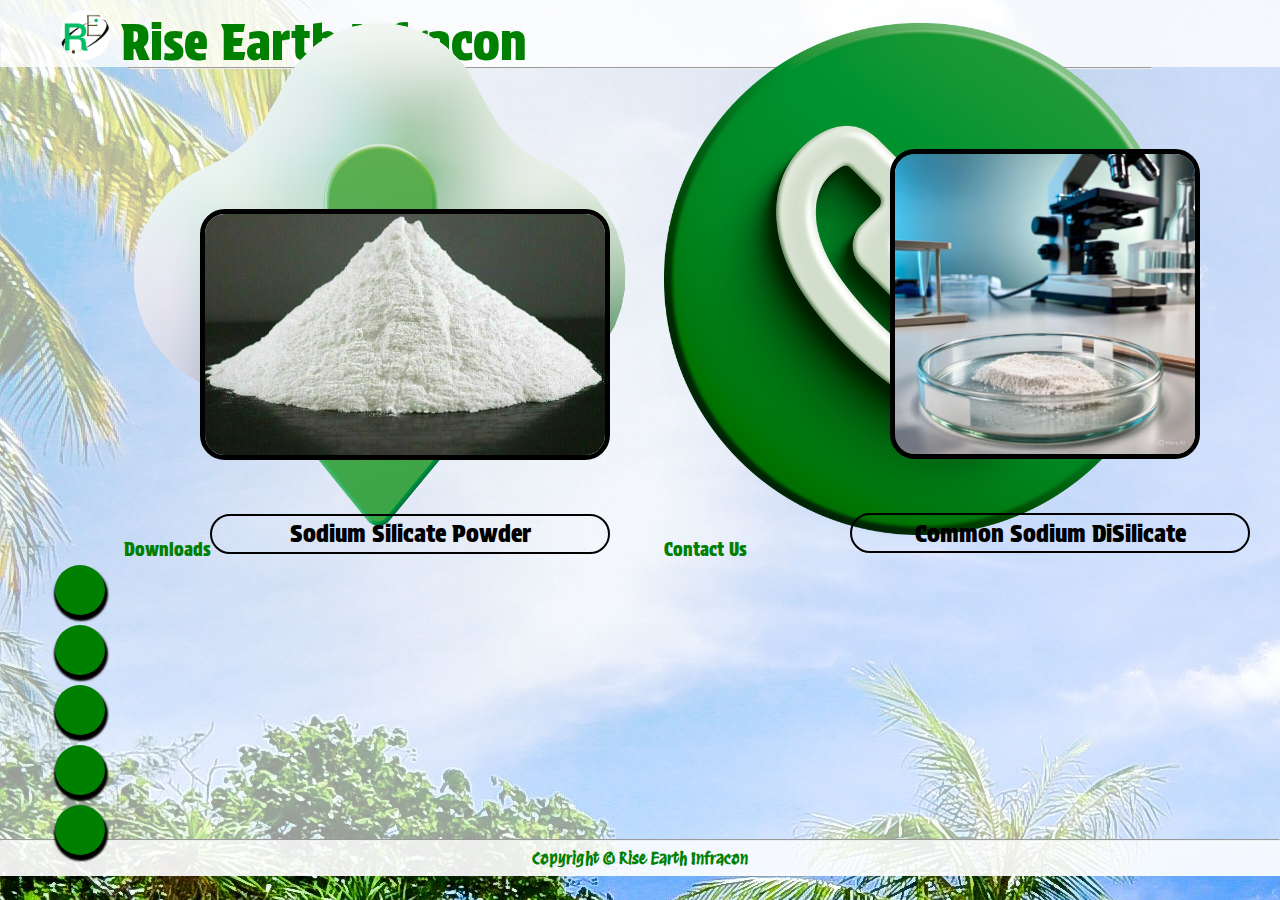
<file: index.html>
<!DOCTYPE html>
<html lang="en" oncontextmenu="return true">
<head>
    <meta charset="UTF-8">
    <meta name="viewport" content="width=device-width, initial-scale=1.0">
    <link rel="stylesheet" href="css/utils.css">
    <link rel="stylesheet" href="css/style.css">
    <link rel="stylesheet" href="css/update2.css">
    <link class="pagetopicon" rel="icon" href="img/logotaskbar.png" type="image/x-icon">
    <title>Rise Earth Infracon - Rise Earth Infracon Private Limited</title>
    <link rel="stylesheet" href="https://cdnjs.cloudflare.com/ajax/libs/font-awesome/6.5.2/css/all.min.css"
    integrity="sha512-SnH5WK+bZxgPHs44uWIX+LLJAJ9/2PkPKZ5QiAj6Ta86w+fsb2TkcmfRyVX3pBnMFcV7oQPJkl9QevSCWr3W6A=="
    crossorigin="anonymous" referrerpolicy="no-referrer" />
</head>
<body background="img/bg.jpg">
    <div class="container">
        <nav class="navigation max-width-1 m-auto">
            <div class="nav-left">
                <img src="img/logo.png" alt="">
                <span class="lname">Rise Earth Infracon</span>

                <div id="hamburger_icon">
                </div>
            </div>
            <div class="nav-right">
                <ul id="main-menu">
                    <li><img src="/img/product.png" alt=""><a href="downloads.html">Downloads</a></li>
                    <li><img src="/img/contact.png" alt=""><a href="contact.html">Contact Us</a></li>
                    <!-- <li> <img src="/img/about.png" alt=""><a href="about.html">About Us</a></li> -->
                </ul>
            </div>
        </nav>
        <div class="max-width-2 m-auto"><hr></div>
<div class="main">
    <div class="ssp">
        <div class="ssp0">
        <img src="img/ssp.jpg" alt="">
        </div>
        <a href="ssp.html"><button class="cbtn">Sodium Silicate Powder</button></a> 
    </div>
    <div class="csds">
        <div class="csds0">
        <img src="img/csds.jpg" alt="">
        </div>
        <a href="csds.html"><button class="cbtn a">Common Sodium DiSilicate</button></a>
    </div>
</div>
<div class="centerh">
        <a class="contact-icon-h doodle1" href="" target="_blank">
            <i class="fa-brands fa-square-facebook"></i>
        </a>

        <a class="contact-icon-h doodle2" href="" target="_blank">
            <i class="fa-brands fa-square-instagram"></i>
        </a>

        <a class="contact-icon-h doodle3" href="" target="_blank">
            <i class="fa-brands fa-square-whatsapp"></i>
        </a>

        <a class="contact-icon-h doodle4" href="" target="_blank">
            <i class="fa-brands fa-linkedin"></i>
        </a>

        <a class="contact-icon-h doodle5" href="" target="_blank">
            <i class="fa-brands fa-square-x-twitter"></i>
        </a>
</div>
        <!-- <a class="gotopbtn" href="#"> <i class="fa-regular fa-circle-up"></i></a> -->
        <div class="max-width-1 m-auto"><hr></div>
        <div class="footer max-width-1 m-auto">
            Copyright &copy; Rise Earth Infracon <br>
        </div>
    </div>
    <script src="js/custom.js"></script>
</body>
</html>
</file>
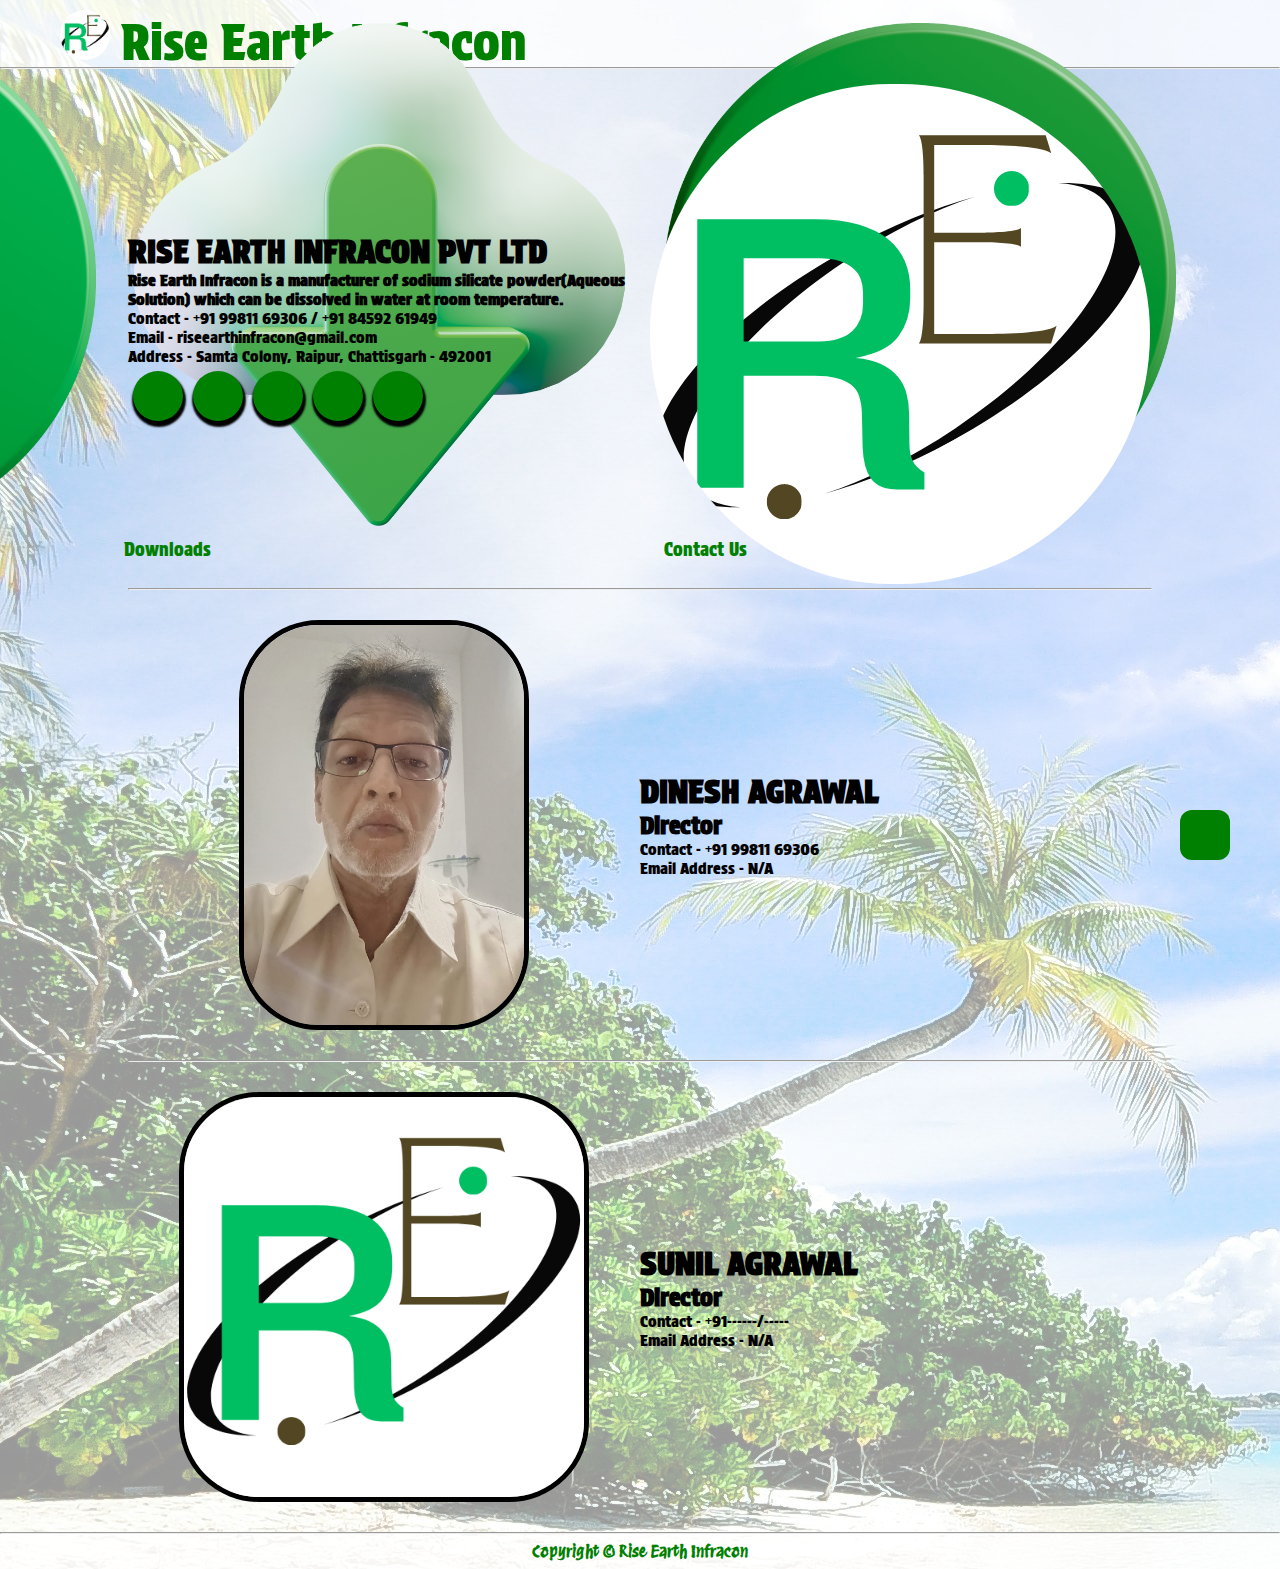
<file: contact.html>
<!DOCTYPE html>
<html lang="en" oncontextmenu="return false">

<head>
    <meta charset="UTF-8">
    <meta name="viewport" content="width=device-width, initial-scale=1.0">
    <link rel="stylesheet" href="css/utils.css">
    <link rel="stylesheet" href="css/style.css">
    <link rel="icon" href="img/logotaskbar.png" type="image/x-icon">
    <title>Rise Earth Infracon - Rise Earth Infracon Private Limited</title>
    <link rel="stylesheet" href="https://cdnjs.cloudflare.com/ajax/libs/font-awesome/6.5.2/css/all.min.css" integrity="sha512-SnH5WK+bZxgPHs44uWIX+LLJAJ9/2PkPKZ5QiAj6Ta86w+fsb2TkcmfRyVX3pBnMFcV7oQPJkl9QevSCWr3W6A==" crossorigin="anonymous" referrerpolicy="no-referrer" />
</head>

<body background="img/bg.jpg">
    <div class="container">
        <nav class="navigation max-width-1 m-auto">
            <div class="nav-left">
                <img src="img/logo.png" alt="">
                <span class="lname">Rise Earth Infracon</span>

                <div id="hamburger_icon">
                </div>
            </div>
            <div class="nav-right">
                <ul id="main-menu">
                    <li><img src="/img/home.png" alt=""><a href="index.html">Products</a></li>
                    <li><img src="/img/product.png" alt=""><a href="downloads.html">Downloads</a></li>
                    <li><img src="/img/contact.png" alt=""><a href="contact.html">Contact Us</a></li>
                    <!-- <li> <img src="/img/about.png" alt=""><a href="about.html">About Us</a></li> -->
                </ul>
            </div>
        </nav>
        <div class="max-width-1 m-auto"><hr></div>
        <div class="contact-content max-width-2 m-auto">
            <div class="content-left-contact">
                <h1>RISE EARTH INFRACON PVT LTD</h1>
                <h4>Rise Earth Infracon is a manufacturer of sodium silicate powder(Aqueous Solution) which can be dissolved
                    in water at room temperature.</h4>
                <p>Contact - +91 99811 69306 / +91 84592 61949</p>    
                <p>Email - riseearthinfracon@gmail.com</p>
                <p>Address - Samta Colony, Raipur, Chattisgarh - 492001</p>
            <div class="centerdiv">
                <a class="contact-icon" href="" target="_blank">
                    <i class="fa-brands fa-square-facebook"></i>
                </a>

                <a class="contact-icon" href="" target="_blank">
                    <i class="fa-brands fa-square-instagram"></i>
                </a>

                <a class="contact-icon" href="" target="_blank">
                    <i class="fa-brands fa-square-whatsapp"></i>
                </a>

                <a class="contact-icon" href="" target="_blank">
                    <i class="fa-brands fa-linkedin"></i>
                </a>

                <a class="contact-icon" href="" target="_blank">
                    <i class="fa-brands fa-square-x-twitter"></i>
                </a>

            </div>
            </div>
            
            <div class="content-right-contact">
                <img src="img/logo.png" alt="iBlog">
            </div>
        </div>
        <div class="max-width-2 m-auto"><hr></div>
        <div class="about-content max-width-2 m-auto">
            <div class="about-content-right">
                <img src="img/director-1.jpeg" alt="iBlog">
            </div>
            <div class="about-content-left-s">
                <h1>DINESH AGRAWAL</h1>
                <h2>Director</h2>
                <p>Contact - +91 99811 69306</p>
                <p>Email Address - N/A</p>
            </div>
        </div>
        <div class="max-width-2 m-auto"><hr></div>
        <div class="about-content-2 max-width-2 m-auto">
            <div class="about-content-right">
                <img src="img/logo.png" alt="iBlog">
            </div>
            <div class="about-content-left-s">
                <h1>SUNIL AGRAWAL</h1>
                <h2>Director</h2>
                <p>Contact - +91------/-----</p>
                <p>Email Address - N/A</p>
            </div>
        </div>
        <div class="max-width-1 m-auto"><hr></div> 
        
        <div class="footer max-width-1 m-auto">
            Copyright &copy; Rise Earth Infracon <br>
        </div>
    </div>
    <a class="gotopbtn" href="#"> <i class="fa-regular fa-circle-up"></i></a>

    </div>
    
    <script src="js/custom.js"></script>
    </body>
    </html>
</file>
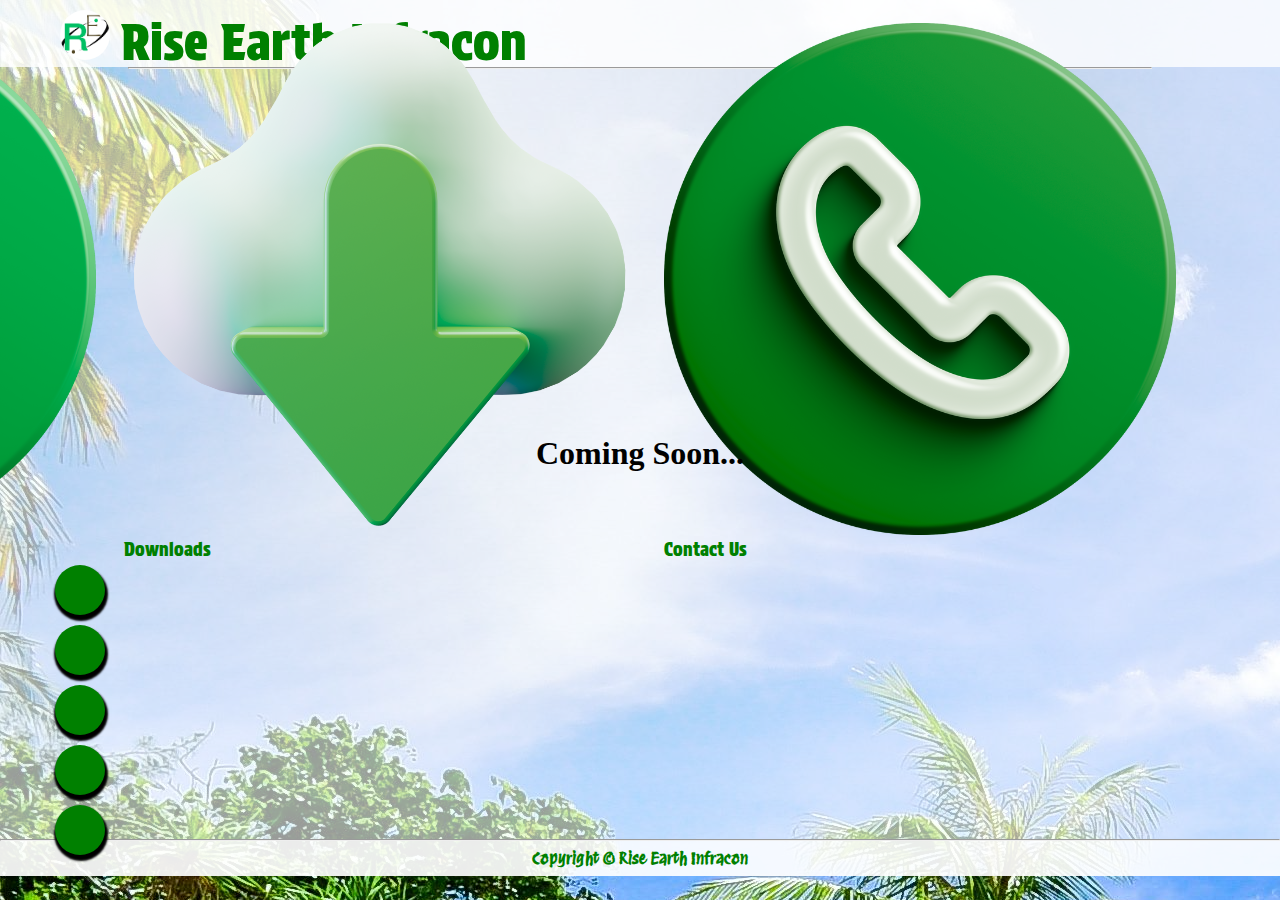
<file: csds.html>
<!DOCTYPE html>
<html lang="en" oncontextmenu="return false">
<head>
    <meta charset="UTF-8">
    <meta name="viewport" content="width=device-width, initial-scale=1.0">
    <link rel="stylesheet" href="css/utils.css">
    <link rel="stylesheet" href="css/style.css">
    <link rel="stylesheet" href="css/update2.css">
    <link class="pagetopicon" rel="icon" href="img/logotaskbar.png" type="image/x-icon">
    <title>Rise Earth Infracon - Rise Earth Infracon Private Limited</title>
    <link rel="stylesheet" href="https://cdnjs.cloudflare.com/ajax/libs/font-awesome/6.5.2/css/all.min.css"
    integrity="sha512-SnH5WK+bZxgPHs44uWIX+LLJAJ9/2PkPKZ5QiAj6Ta86w+fsb2TkcmfRyVX3pBnMFcV7oQPJkl9QevSCWr3W6A=="
    crossorigin="anonymous" referrerpolicy="no-referrer" />
</head>
<body background="img/bg.jpg">
    <div class="container">
        <nav class="navigation max-width-1 m-auto">
            <div class="nav-left">
                <img src="img/logo.png" alt="">
                <span class="lname">Rise Earth Infracon</span>

                <div id="hamburger_icon">
                </div>
            </div>
            <div class="nav-right">
                <ul id="main-menu">
                    <li><img src="/img/home.png" alt=""><a href="index.html">Products</a></li>
                    <li><img src="/img/product.png" alt=""><a href="downloads.html">Downloads</a></li>
                    <li><img src="/img/contact.png" alt=""><a href="contact.html">Contact Us</a></li>
                    <!-- <li> <img src="/img/about.png" alt=""><a href="about.html">About Us</a></li> -->
                </ul>
            </div>
        </nav>
        <div class="max-width-2 m-auto"><hr></div>
<div class="comingsoon">Coming Soon...</div>
<div class="centerh">
        <a class="contact-icon-h doodle1" href="" target="_blank">
            <i class="fa-brands fa-square-facebook"></i>
        </a>

        <a class="contact-icon-h doodle2" href="" target="_blank">
            <i class="fa-brands fa-square-instagram"></i>
        </a>

        <a class="contact-icon-h doodle3" href="" target="_blank">
            <i class="fa-brands fa-square-whatsapp"></i>
        </a>

        <a class="contact-icon-h doodle4" href="" target="_blank">
            <i class="fa-brands fa-linkedin"></i>
        </a>

        <a class="contact-icon-h doodle5" href="" target="_blank">
            <i class="fa-brands fa-square-x-twitter"></i>
        </a>
</div>
        <!-- <a class="gotopbtn" href="#"> <i class="fa-regular fa-circle-up"></i></a> -->
        <div class="max-width-1 m-auto"><hr></div>
        <div class="footer max-width-1 m-auto">
            Copyright &copy; Rise Earth Infracon <br>
        </div>
    </div>
    <script src="js/custom.js"></script>
</body>
</html>
</file>
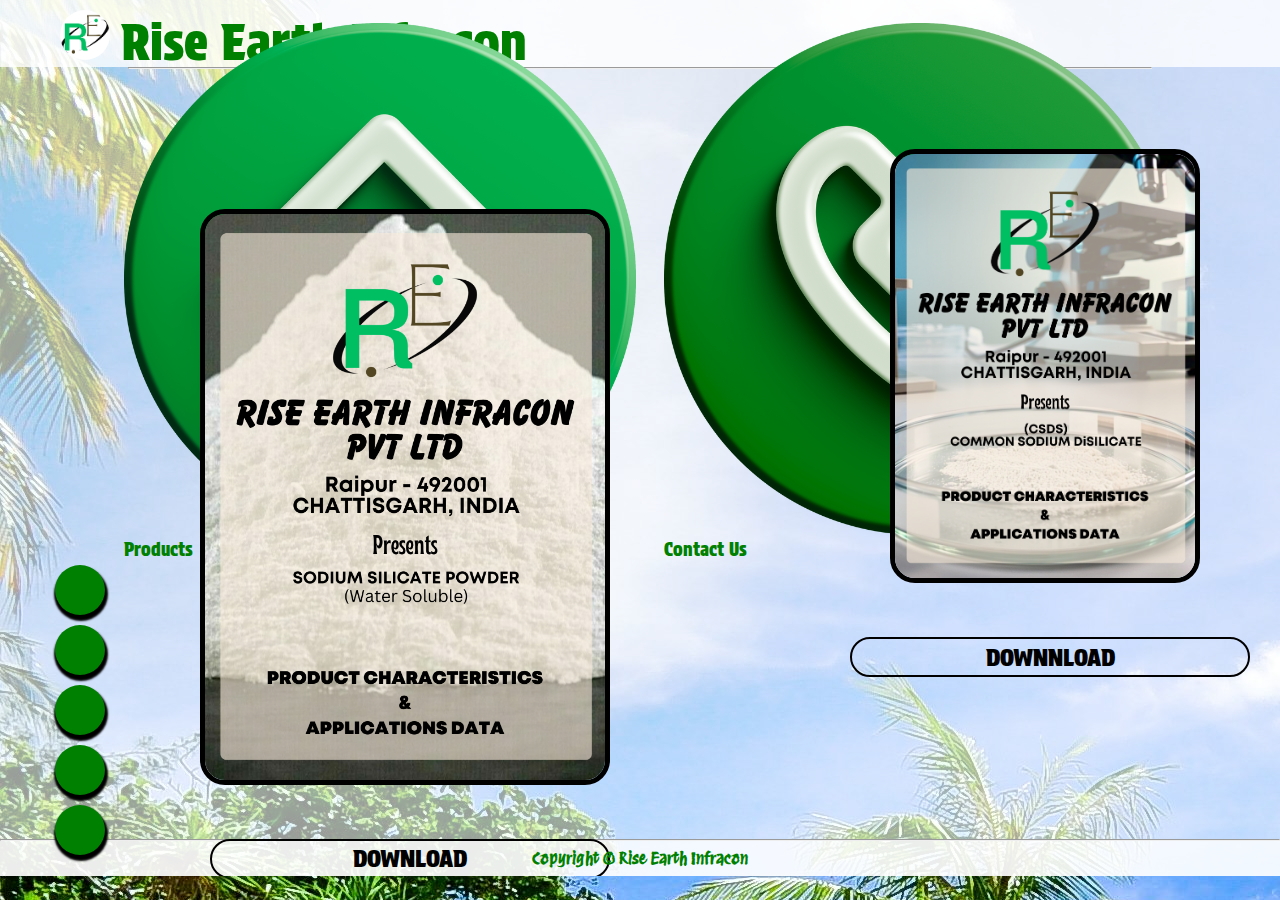
<file: downloads.html>
<!DOCTYPE html>
<html lang="en" oncontextmenu="return true">
<head>
    <meta charset="UTF-8">
    <meta name="viewport" content="width=device-width, initial-scale=1.0">
    <link rel="stylesheet" href="css/utils.css">
    <link rel="stylesheet" href="css/style.css">
    <link rel="stylesheet" href="css/d.css">
    <link rel="stylesheet" href="css/update2.css">
    <link class="pagetopicon" rel="icon" href="img/logotaskbar.png" type="image/x-icon">
    <title>Rise Earth Infracon - Rise Earth Infracon Private Limited</title>
    <link rel="stylesheet" href="https://cdnjs.cloudflare.com/ajax/libs/font-awesome/6.5.2/css/all.min.css"
    integrity="sha512-SnH5WK+bZxgPHs44uWIX+LLJAJ9/2PkPKZ5QiAj6Ta86w+fsb2TkcmfRyVX3pBnMFcV7oQPJkl9QevSCWr3W6A=="
    crossorigin="anonymous" referrerpolicy="no-referrer" />
</head>
<body background="img/bg.jpg">
    <div class="container">
        <nav class="navigation max-width-1 m-auto">
            <div class="nav-left">
                <img src="img/logo.png" alt="">
                <span class="lname">Rise Earth Infracon</span>

                <div id="hamburger_icon">
                </div>
            </div>
            <div class="nav-right">
                <ul id="main-menu">
                    <li><img src="/img/home.png" alt=""><a href="index.html">Products</a></li>
                    <li><img src="/img/contact.png" alt=""><a href="contact.html">Contact Us</a></li>
                    <!-- <li> <img src="/img/about.png" alt=""><a href="about.html">About Us</a></li> -->
                </ul>
            </div>
        </nav>
        <div class="max-width-2 m-auto"><hr></div>
<div class="main">
    <div class="ssp">
        <div class="ssp0">
        <img src="img/New_Product Characteristics & Application Data For S.S.P.png" alt="">
        </div>
        <a href="New_Product Characteristics & Application Data For S.S.P.pdf" download="" ><button class="cbtn">DOWNLOAD</button></a> 
    </div>
    <div class="csds">
        <div class="csds0">
        <img src="img/New_Product Characteristics & Application Data For C.S.D.S.png" alt="">
        </div>
        <a href="New_Product Characteristics & Application Data For C.S.D.S.pdf" download="" ><button class="cbtn">DOWNNLOAD</button></a>
    </div>
</div>
<div class="centerh">
        <a class="contact-icon-h doodle1" href="" target="_blank">
            <i class="fa-brands fa-square-facebook"></i>
        </a>

        <a class="contact-icon-h doodle2" href="" target="_blank">
            <i class="fa-brands fa-square-instagram"></i>
        </a>

        <a class="contact-icon-h doodle3" href="" target="_blank">
            <i class="fa-brands fa-square-whatsapp"></i>
        </a>

        <a class="contact-icon-h doodle4" href="" target="_blank">
            <i class="fa-brands fa-linkedin"></i>
        </a>

        <a class="contact-icon-h doodle5" href="" target="_blank">
            <i class="fa-brands fa-square-x-twitter"></i>
        </a>
</div>
        <!-- <a class="gotopbtn" href="#"> <i class="fa-regular fa-circle-up"></i></a> -->
        <div class="max-width-1 m-auto"><hr></div>
        <div class="footer max-width-1 m-auto">
            Copyright &copy; Rise Earth Infracon <br>
        </div>
    </div>
    <script src="js/custom.js"></script>
</body>
</html>
</file>
<file: css/utils.css>
@import url('https://fonts.googleapis.com/css2?family=Protest+Revolution&family=Protest+Strike&display=swap');
@import url('https://fonts.googleapis.com/css2?family=Protest+Strike&display=swap');

:root {
    --main-bg-color: brown;
    --font1: "Protest Strike", sans-serif;
    --font2: "Protest Revolution", sans-serif;
}

.max-width-1 {
    max-width: 100vw;
}

.max-width-2 {
    max-width: 80vw;
}

.m-auto {
    margin: auto;
}
</file>
<file: css/style.css>
* {
    margin: 0%;
    padding: 0%;
}

.lname {
    font-size: larger;
}
.container {
    overflow: hidden;
    background-repeat: no-repeat;
    background-size: cover;
    background: rgba(255, 255, 255, 0.6);
}

.navigation {
    font-family: var(--font1);
    height: 67px;
    background-color: rgba(255, 255, 255, 0.8);
    display: flex;
}

.nav-left {
    font-size: 42px;
    /*display: flex*/
    color: green;
    padding: 10px;
    margin-left: 50px;
}
 
.nav-right ul {
    display: flex;
/*    margin: 0 77px;*/
    margin-right: 50px;
    font-size: 18px;
    /*color: red;*/
    justify-content: end;
}
.nav-right {
    width: 55%;
    margin-left: 0%;
    margin-top: 23px;
}

.nav-right ul li {
    list-style: none;
    margin: 0 14px;
    font-family: var(--font1);
    /*color: red;*/
}

.pagetopicon{
    border-radius: 50px;    
}

.nav-right ul li a {
    text-decoration: none;
    color: green;
}

.nav-right ul li a:hover {
    text-decoration: none;
    color: black;
    font-weight: bolder;
    transition:ease-in;
}

.content {
    /*height: 500px;*/
    display: flex;
    margin-top: 32px;
}

.contact-content {
    display: flex;
    /*margin-top: 90px;*/
}

.content-left {
    font-family: var(--font1);
    width: 50%;
    /*align-items: center;*/
    display: flex;
    justify-content: center;
    flex-direction: column;
    /*padding-top: 100px;*/
    margin-bottom: 20px;
}

.content-left:hover {
    color: green;
}

.content-right {
    width: 50%;
    display: flex;
    align-items: center;
    justify-content: center;
    padding-bottom: 20px;
}

.content-right-contact {
    /*width: 50%;
    display: flex;
    align-items: center;
    justify-content: center;*/
    padding-top: 15px;
}

.content-right-contact img{
    border-radius: 250px;
    padding-left: 10px;
}

.content-right img {
    height: 400px;
    border: 5px solid black;
    border-radius: 80px;
}

.content2-left {
    width: 50%;
    display: flex;
    align-items: center;
    justify-content: center;
}

.content2-right {
    font-family: var(--font1);
    width: 50%;
    /*align-items: center;*/
    display: flex;
    justify-content: center;
    flex-direction: column;
}

.content2-right:hover {
    color: green;
}

.about-content-2 {
    /*flex-direction: column;*/
    display: flex;
    padding-top: 30px;
    padding-bottom: 30px;
}


.content2, .content3 {
/*    height: 500px;*/
    /*background-color: rgb(32, 250, 203);*/
    display: flex;
    margin-top: 32px;
    margin-bottom: 20px;
}

.content2-left img {
    height: 300px;
    border: 5px solid black;
    border-radius: 80px;
}

.content3-left {
    font-family: var(--font1);
    width: 50%;
    /*align-items: center;*/
    display: flex;
    justify-content: center;
    flex-direction: column;
}

.content3-left:hover {
    color: green;
}

.content3-right {
    width: 50%;
    display: flex;
    align-items: center;
    justify-content: center;
}

.content3-right img {
    height: 300px;
    border: 5px solid black;
    border-radius: 80px;
}

.nav-left img {
    height: 50px;
    width: 50px;
    border-radius: 30px;
}

.content2pind-left {
    text-align: center;
}
.pagination {
    padding: 10px;
    justify-content: center;
}
.footer {
    height: 15px;
    background-color: rgba(255, 255, 255, 0.8);
    align-items: center;
    justify-content: center;
    color: green;
    display: flex;
    font-family: var(--font2);
    font-weight: bolder;
    text-align: center;
    font-size: 16px;
    padding: 10px;
}

.pagination{
    text-align: center;
    /*background: white;*/
    color: #383838;
    border-radius: 6px;
}
/*
    about page css
*/

/*.about-content {
    display: flex;
    padding-top: 50px;
    padding-bottom: 60px;
}*/

.about-content-left-s {
    font-family: var(--font1);
    width: 50%;
    align-items: left;
    /*text-align: end;*/
    display: flex;
    justify-content: center;
    flex-direction: column;
}

.about-content-left-s:hover {
    color: green;
}
.about-content-right {
    width: 50%;
    display: flex;
    align-items: center;
    justify-content: center;
}

.about-content-right img {
    height: 400px;
    border: 5px solid black;
    border-radius: 80px;
}
.about-content {
    padding-bottom: 30px;
    display: flex;
    padding-top: 30px;
}

/*
    about page css end
*/
.btn1{
    padding-right: 75px;
    font-size: 22px;
    font-weight: bolder;
    color: #383838;
    background: transparent;
    outline: none;
    border: none;
    cursor: pointer;
    font-family: var(--font2);
    text-decoration: none;
}

.btn1:hover{
    color: green;
}

.btn2:hover{
    color: green;
    padding-left: 55px;
}

.btn2{
    font-size: 22px;
    font-weight: bolder;
    color: #383838;
    padding-left: 55px;
    background: transparent;
    outline: none;
    border: none;
    cursor: pointer;
    font-family: var(--font2);
    text-decoration: none;
}

.btn1 img{
    width: 65px;
    margin-right: 65px;
    /*transform: rotate(180deg);*/
    transform: scaleX(-1);
}

.btn2 img{
    width: 65px;
    margin-left: 65px;
}

.content2pind-left img {
    margin: 109px;
    margin-left: -41px;
    height: 220px;
    /*padding: 5px;*/
    /* align-items: center; */
    border: 5px solid black;
    border-radius: 35px;
}


.content3-rightpind img{
    height: 345px;
    border: 5px solid black;
    border-radius: 4px;
    margin-left: 70px;
    margin-top: 95px;
}

.centerdiv{
/*    height: 100vh;*/
    display: flex;
    /*justify-content: center;
    align-items: center;*/
}

.contact-icon{
    height: 50px;
    width: 50px;
    background-color: green;
    border-radius: 50px;
    text-align: center;
    margin: 5px;
    box-shadow: 1px 4px 2px 2px black;
    line-height: 65px;    
}

.contact-icon i {
    font-size: 30px;
    transition: all 0.3s linear;
    /*color: red;*/
}

.contact-icon:hover{
    background-color: rgba(255, 255, 255, 0);
}

.contact-icon:hover i{
    transform: scale(1.2);
}

.fa-square-facebook{
    color: darkblue;
}

.fa-square-instagram:hover {
    color: red;
}

.fa-square-instagram{
    color: pink;
}

.fa-square-whatsapp{
    color: lightgreen;
}

.fa-square-whatsapp:hover {
    color: green;
}

.fa-square-x-twitter:hover, .fa-linkedin:hover{
    color: darkblue;
}

.fa-linkedin{
    color: lightblue;
}

.fa-square-x-twitter{
    color: lightblue;
}

.content-left-contact {
    font-family: var(--font1);
    width: 50%;
    /*align-items: center;*/
    display: flex;
    justify-content: center;
    flex-direction: column;
    /*padding-top: 60px;*/
}

.content-left-contact:hover{
    color: green;
}

.gotopbtn{
    position: fixed;
    width: 50px;
    height: 50px;
    background: green;
    bottom: 40px;
    right: 50px;
    border-radius: 12px;
    text-decoration: none;
    text-align: center;
    line-height: 50px;
    color: white;
}

.gotopbtn:hover{
    background-color: rgba(0, 128, 0, 0.5);
    color: black;   
}

.contact-icon-h {
    height: 50px;
    width: 50px;
    background-color: rgb(0, 128, 0);
    border-radius: 50px;
    text-align: center;
    margin: 5px;
    box-shadow: 1px 4px 2px 2px black;
    line-height: 65px;
    position: fixed;
    left: 50px;
    bottom: 40px;
    top: auto;
}

.contact-icon-h i {
    font-size: 30px;
    transition: all 0.3s linear;
    /*color: red;*/
}

.contact-icon-h:hover {
    background-color: rgba(255, 255, 255, 0);
}

.contact-icon-h:hover i{
    transform: scale(1.2);
}

.centerh{
    display: flex;
    flex-direction: column;
}

.doodle1{
    bottom: 280px;
}

.doodle2{
    bottom: 220px;
}

.doodle2:hover i{
    color: red;
}

.doodle3{
    bottom: 160px;
}

.doodle3:hover i{
    color: green;
}

.doodle4{
    bottom: 100px;
}

.doodle4:hover i, .doodle5:hover i{
    color: darkblue;
}

.doodle5{
    bottom: 40px;
}

/*
========================================
        responsive css
========================================
*/
@media only screen and (max-width: 1150px) {
    .container{
        overflow: hidden;
    background-repeat: no-repeat;
    background-size: cover;
    background: rgba(255, 255, 255, 0.6);
    }
    .nav-left {
        padding: 20px;
        font-size: 32px;
    }
    .content, .content2, .about-content {
        height: auto;
        flex-direction: column;
    }
    .content, .content3 {
        flex-direction: column-reverse;
    }
    .max-width-2, .content-left, .content-right, .content2-left, .content2-right,
    .content3-right,.content3-left,.about-content-left,.about-content-right,.about-content-left-s,
    .content-left-contact  {
        margin-bottom: 30px;
        margin-top: 15px;
        width: 100%;
    }
    .about-content-left,.about-content-right  {
        text-align: center;
    }
    .about-content-left-s {
        text-align: center;
    }
    img {
        display: inline-block;
        width: 90%;
    }
    .nav-right ul {
        font-size: 16px;
    }
    .btn1, .btn2 {
        display: grid;
        padding: 0px;
    }
    .btn1:hover , .btn2:hover {
        display: grid;
        padding: 0px;
        color: green;
    }
}
@media only screen and (max-width: 991px) {
    .centerh{
        display: none;
    }
    h1 {
        font-size: 22px;
        margin-bottom: 10px;
    }
    h2 {
        font-size: 20px;
    }
    p {
        font-size: 15px;
    }
    .navigation {
        display: inline-block;
        position: relative;
        width: 100%;
    }
    .nav-left {
        width: 100%;
        padding: 10px;
        font-size: 24px;
        text-align: center;
        position: relative;
    }
    .nav-right {
        margin: 0;
        width: 100%;
    }
    .nav-right ul {
        font-size: 20px;
        text-align: center;
    }
    .nav-right ul li {
        padding: 10px;
        margin: 0;
    }
    .nav-right ul li:hover {
        color: green;
        background: white;
    }
    .nav-right ul li:hover> a {
        color: green;
    }
    .nav-right ul {
        border-top: 2px solid black;
        display: none;
        width: 100%;
        /*background: green;*/
        margin: 0;
        position: absolute;
        z-index: 99;
        transition: 0.5s;
    }
    .nav-right ul.active {
        display: inline-block;
        background-color: rgba(255, 255, 255, 0);
    }
    #hamburger_icon {
        position: absolute;
        content: "";
        width: 35px;
        height: 5px;
        background: green;
        z-index: 99;
        right: 8%;
        top: 55%;
        border-radius: 5px;
    }
    #hamburger_icon:after, #hamburger_icon:before {
        position: absolute;
        content: "";
        width: 35px;
        height: 5px;
        background: green;
        right: 0;
        top: 10px;
        border-radius: 5px;
    }
    #hamburger_icon:before {
        top: -10px;
    }
    #hamburger_icon.click::before {
        display: none;
    }
    #hamburger_icon.click {
        transform: rotate(55deg);
    }
    #hamburger_icon.click::after {
        top: 0;
        transform: rotate(70deg);
    }
    .lname {
        font-size: 28px;
    }
    .nav-left img {
        width: 40px;
        height: 40px;
    }
    .nav-left {
        margin-left: 10px;
    }
    .nav-right ul {
        margin-right: 10px;
    }
    
    .content3-rightpind,.contact-content {
        text-align: center;
    }
    .content2pind-left img,.content3-rightpind img {
        margin: 0;
    }
    .centerdiv {
        height: auto;
        margin: 0 auto;
    }
    .pagination {
        padding: 10px;
    }
    .about-content-2 {
        flex-direction: column;
        padding-top: 30px;
    }
    .contact-content {
        display: flex;
        flex-direction: column-reverse;
        border-bottom: 1px solid #ddd;
    }
    .about-content {
        padding-bottom: 30px;
    }
    .content-left-contact {
        padding-top: 50px;
    }
    .content-right-contact {
        width: 90%;
    }

}
@media only screen and (max-width: 600px) {
    .nav-right ul li {
        font-size: 20px;
        display: grid;
    }
    .pagination {
        padding: 10px;
        margin-bottom: 15px;
    }
    .lname {
        font-size: 28px;
        padding-left: 10px;
    }
    .nav-left {
        text-align: left;
    }
    #hamburger_icon {
        right: 10%;
    }
    img {
        width: 100%;
    }
.centerh{
    display: none;
}
}
</file>
<file: css/update2.css>
*{
    margin: 0;
    padding: 0;
}
.main{
    height: 85.5vh;
    display: flex;
}
.ssp img{
    width: 400px;
    margin-top: 140px;
    margin-left: 200px;
    border: 5px solid black;
    border-radius: 25px;
}
.csds img{
    width: 300px;
    margin-top: 80px;
    margin-left: 250px;
    border: 5px solid black;
    border-radius: 25px;
}
.ssp{
    width: 50vw;
    height: 85.5vh;
}
.csds{
    width: 50vw;
    height: 85.5vh;
}
.cbtn{
    height: 40px;
    width: 400px;
    border-radius: 50px;
    margin-left: 210px;
    margin-top: 50px;
    font-family: var(--font1);
    font-size:x-large;
    background: transparent;
    border: 2px solid black;
    cursor: pointer;
}
.cbtn:hover{
    color: green;
    border: 2px solid green;
}
.comingsoon{
    height: 85.5vh;
    display: flex;
    align-items: center;
    justify-content: center;
    font-weight: bolder;
    font-size: xx-large;
}
/*
========================================
        responsive css
========================================
*/
@media only screen and (max-width: 1150px){ 
    .ssp img {
        max-width: 100%;
        height: auto;
    }
    .main{
        display: contents;
    }
}
@media only screen and (max-width: 600px){
    .ssp img {
        max-width: 100%;
        height: auto;
        margin-left: 90px;
        margin-top: 0px;
    }
    .main{
        display: contents;
        height: auto;
    }
    .csds img{
        max-width: 100%;
        height: auto;
        margin-left: 90px;
        margin-top: 10px;
    }
    .cbtn{
        margin-left: 30px;
        width: 300px;
        margin-top: 15px;
    }
    .ssp{
        width: 50vw;
        height: auto;
        /* margin-left: -23px; */
     }
     .csds{
        width: 50vw;
        height: auto;
        /* margin-left: -23px; */
        margin-top: 30px;
     }
     .a{
        margin-bottom: 75px;
     }
}
</file>
<file: css/d.css>
*{
    margin: 0;
    padding: 0;
}
.main{
    height: 85.5vh;
    display: flex;
}
.ssp img{
    width: 250px;
    margin-top: 80px;
    margin-left: 280px;
    border: 5px solid black;
    border-radius: 25px;
}
.csds img{
    width: 250px;
    margin-top: 80px;
    margin-left: 280px;
    border: 5px solid black;
    border-radius: 25px;
}
.ssp{
    width: 50vw;
    height: 85.5vh;
}
.csds{
    width: 50vw;
    height: 85.5vh;
}
.cbtn{
    height: 40px;
    width: 400px;
    border-radius: 50px;
    margin-left: 210px;
    margin-top: 50px;
    font-family: var(--font1);
    font-size:x-large;
    background: transparent;
    border: 2px solid black;
    cursor: pointer;
}
.cbtn:hover{
    color: green;
    border: 2px solid green;
    background-color: rgba(128, 128, 128, 0.055) ;
}
.comingsoon{
    height: 85.5vh;
    display: flex;
    align-items: center;
    justify-content: center;
    font-weight: bolder;
    font-size: xx-large;
}
</file>
